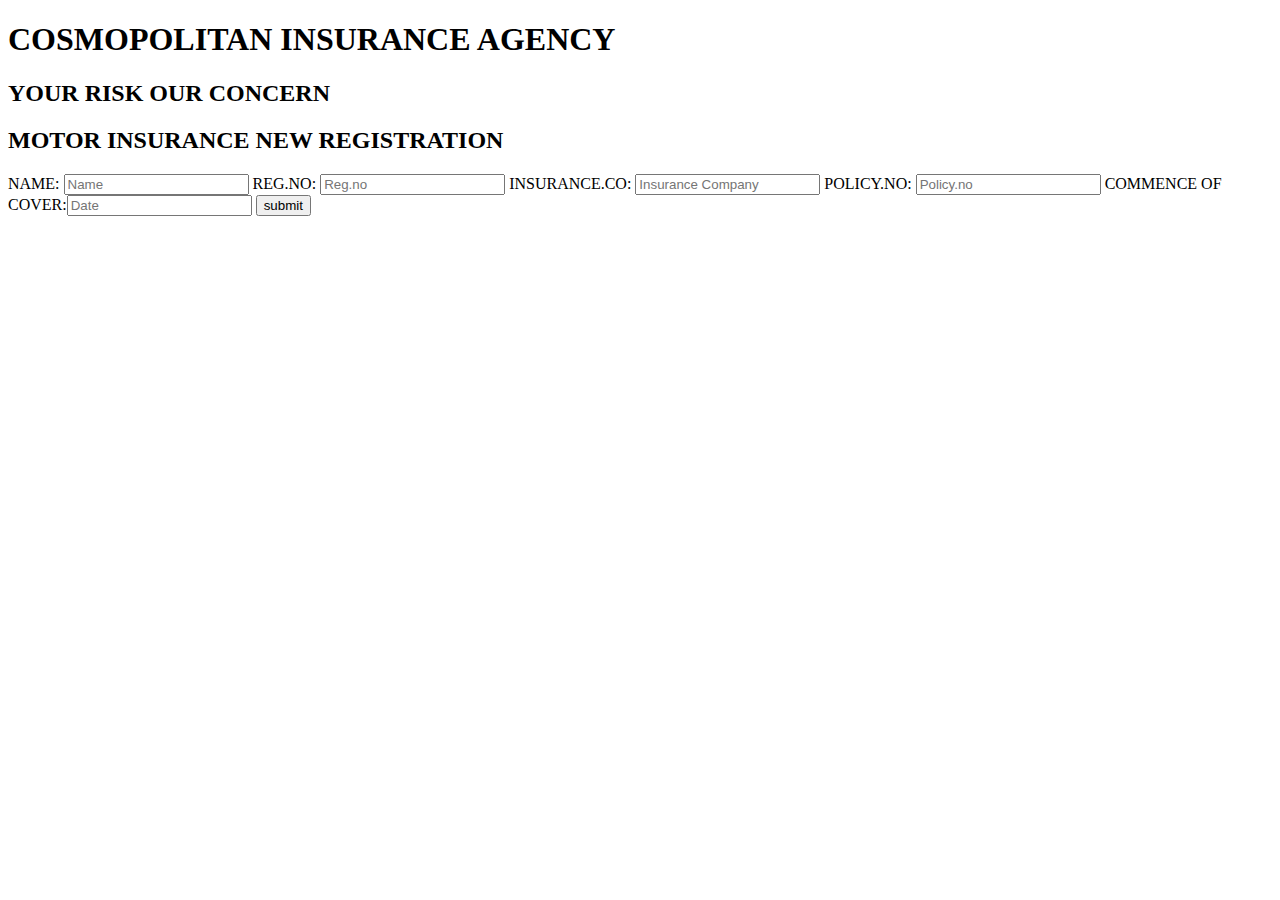
<file: new.html>
<!DOCTYPE html>
<head>
    <title>Cosmopolitan</title>
    <link rel="stylesheet" href="politan.css">
    
</head>
<body style="background-image:url('https://www.lifeinsuranceinternational.com/wp-content/uploads/sites/8/2021/10/ESG-in-Insurance-Technology-Trends.jpg')">
<header>
    <h1>COSMOPOLITAN INSURANCE AGENCY</h1>
    <h2>YOUR RISK OUR CONCERN</h2>
    <h2>MOTOR INSURANCE NEW REGISTRATION</h2>
</header>
 
 <p>
    NAME: <input type="text" placeholder="Name">
    REG.NO: <input type="text" placeholder="Reg.no">
    INSURANCE.CO: <input type="text"  placeholder="Insurance Company">
    POLICY.NO: <input type="text"  placeholder="Policy.no">
    COMMENCE OF COVER:<input type="text"  placeholder="Date">
    <button type="button">submit</button>
 </p>
 


</body>
</html>
</file>
<file: politan.css>
img{
  width: 160px;
  border-radius: 50%;
  
}
body{
  background-repeat: no-repeat;
  background-size: cover;
  
}
</file>
